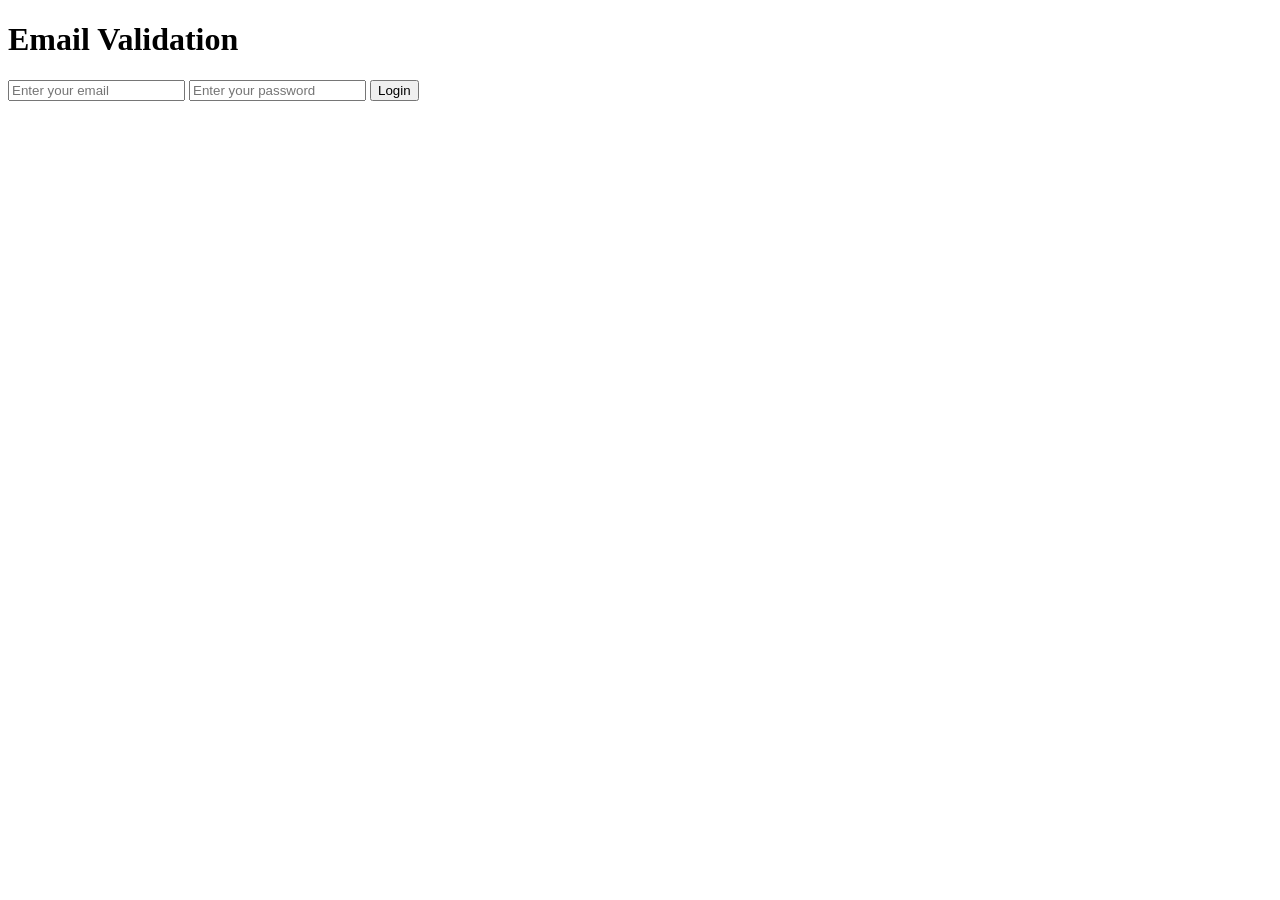
<file: AI Assisted Development/email_validation/index.html>
<!DOCTYPE html>
<html lang="en">
<head>
    <meta charset="UTF-8">
    <meta name="viewport" content="width=device-width, initial-scale=1.0">
    <title>Email Validation</title>
</head>
<body>
    <h1>Email Validation</h1>
    <!-- MAke user login form includes email and password -->
    <form id="loginForm">
        <input type="email" id="email" placeholder="Enter your email" required>
        <input type="password" id="password" placeholder="Enter your password" required>
        <button type="submit">Login</button>
    </form>
    <p id="message"></p>

    <script src="user_login.js"></script>
</body>
</html>
</file>
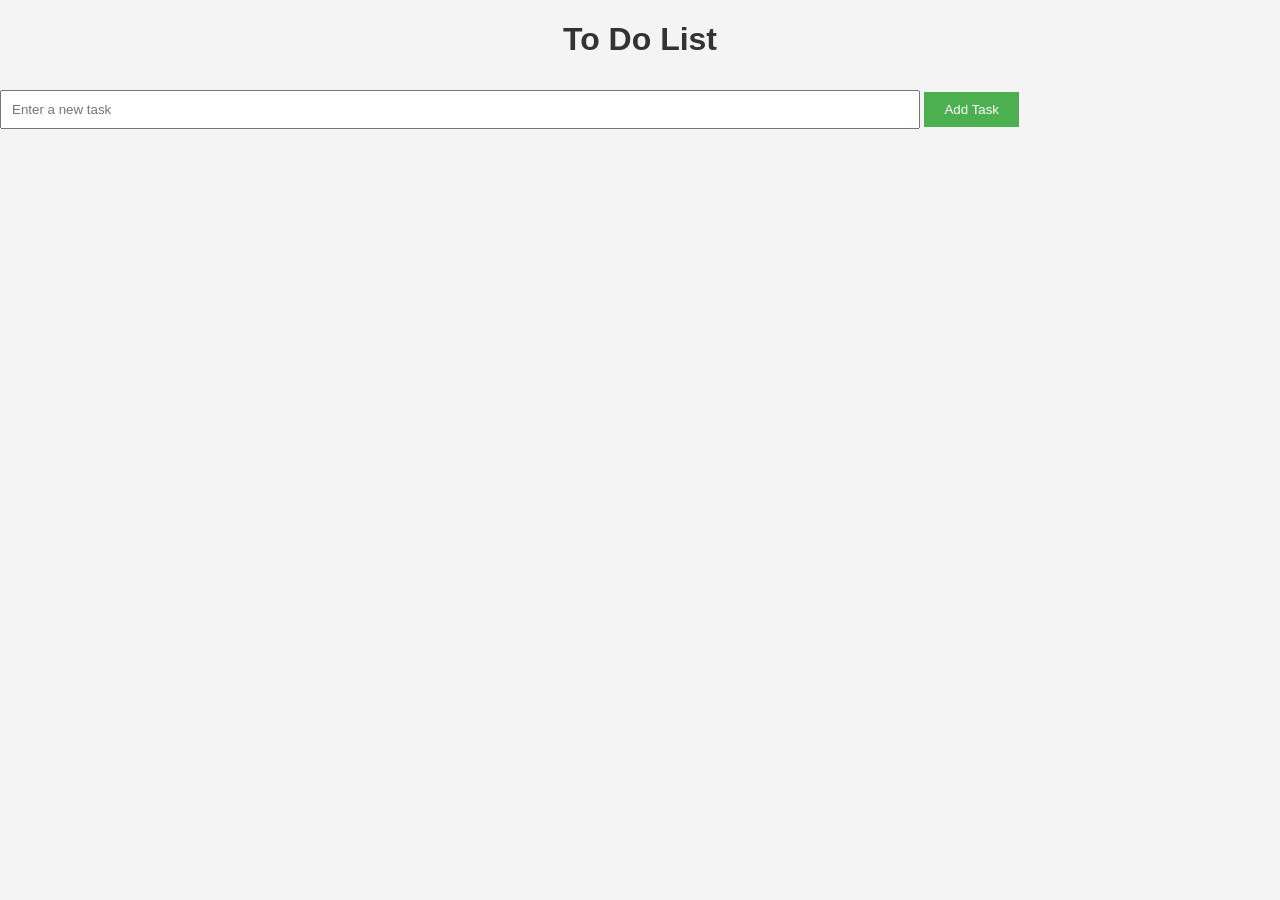
<file: AI Assisted Development/ToDo/index.html>
<!DOCTYPE html>
<html lang="en">
<head>
    <meta charset="UTF-8">
    <meta name="viewport" content="width=device-width, initial-scale=1.0">
    <title>To Do List</title>
    <link rel="stylesheet" href="styles.css">
</head>
<body>
    <h1>To Do List</h1>
    <input type="text" id="taskInput" placeholder="Enter a new task">
    <button onclick="addTodo()">Add Task</button>
    <ul id="todoContainer"></ul>

    <script src="todo.js"></script>
</body>
</html>
</file>
<file: AI Assisted Development/ToDo/styles.css>
/* make some basic styling for the to-do list app */
body {
    font-family: Arial, sans-serif;
    background-color: #f4f4f4;
    margin: 0;
    padding: 0;
}

h1 {
    text-align: center;
    color: #333;
}

input[type="text"] {
    width: 70%;
    padding: 10px;
    margin: 10px 0;
}

button {
    padding: 10px 20px;
    background-color: #4CAF50;
    color: white;
    border: none;
    cursor: pointer;
}

button:hover {
    background-color: #45a049;
}

ul {
    list-style-type: none;
    padding-left: 20px;
}

li {
    background-color: white;
    margin-bottom: 5px;
    padding: 10px;
}
</file>
